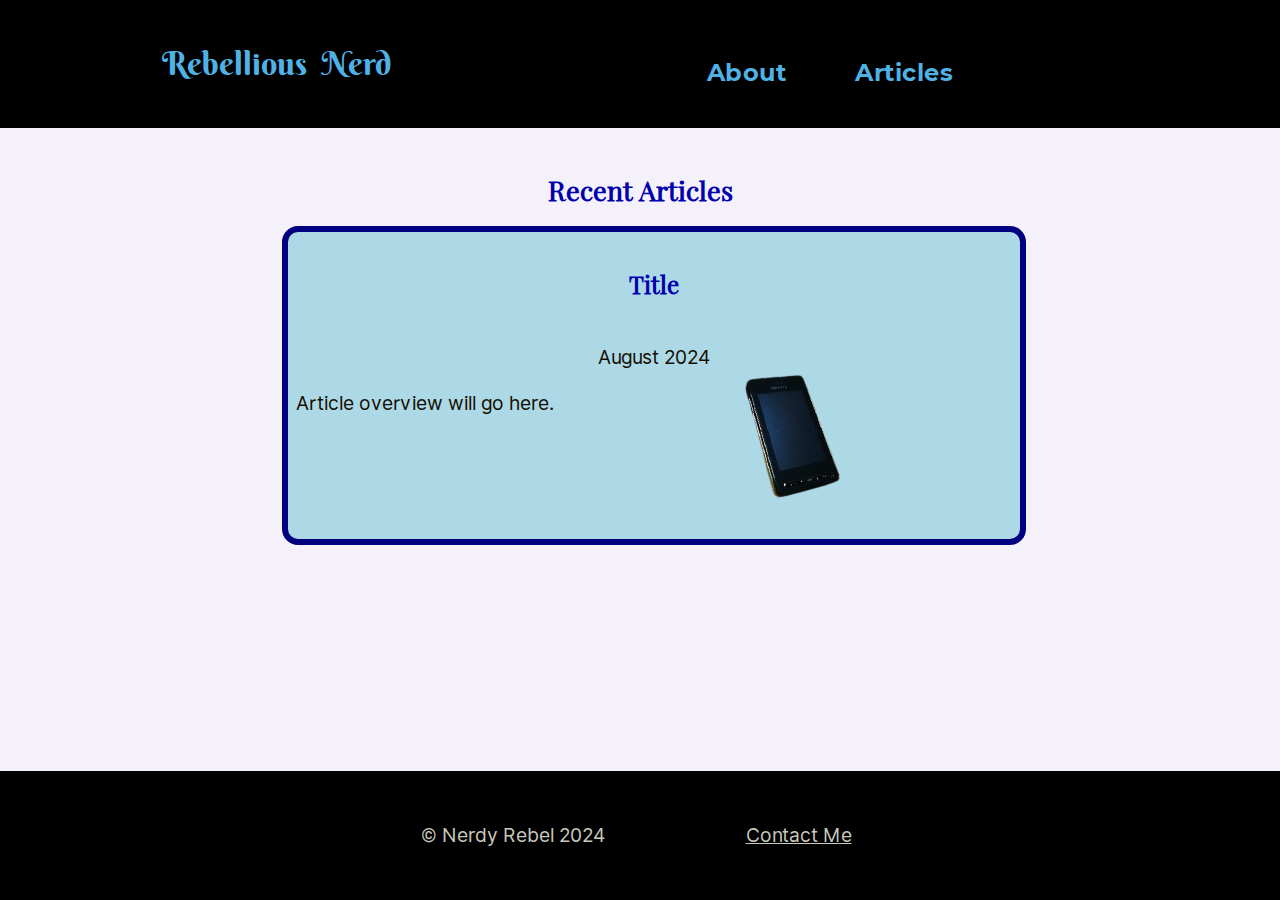
<file: index.html>
<!DOCTYPE html>
<html lang="en">
<head>
<title>Rebellious Nerd</title>
<meta charset="UTF-8">
<meta name="viewport" content="width=device-width, initial-scale=1">
<meta http-equiv="X-UA-Compatible" content="IE=edge"> 
<meta http-equiv="Content-Security-Policy" content="upgrade-insecure-requests">
<link rel="stylesheet" type="text/css" media="all" href="style.css"/>
<link rel="stylesheet" type="text/css" media="all" href="fonts.css"/>
<link rel="icon" type="image/png" href="favicon.png">
<meta name="description" content="Rebellious Nerd, a publication combining humour, history, and technology from the perspective of an Australian millenial.">

</head>
<body>
<div class="layout">
<a href="#main" class="skip">
go to main content</a>
<header class="header">
<a class="sitename" href="">Rebellious Nerd</a>
</header> 
<nav class="navigation">
<ul role="list" id="menu">
<li><a href="rebellious-nerd.html">About</a></li>
<li><a href="documents.html">Articles</a></li>
</ul>
</nav>
<main class="main content">
<h1 tabindex="-1" id="main">Recent Articles</h1>
<article class="nestedgrid articlepreview">
<p class="date" id="date">August 2024</p>
<h2 class="articlename"><a href="placeholder.html">Title</a></h2>
<img loading="lazy" class="gridimg photo" src="phoneprada.png" id="preview" alt="LG Prada"/>
<p class="articlespace summary">Article overview will go here.</p>
</article>
</main>
<footer class="footer websiteinfo">
<p>&copy; Nerdy Rebel 2024 <a class="email" href="">Contact Me</a></p>
</footer> 
</div>
</body>
</html>
</file>
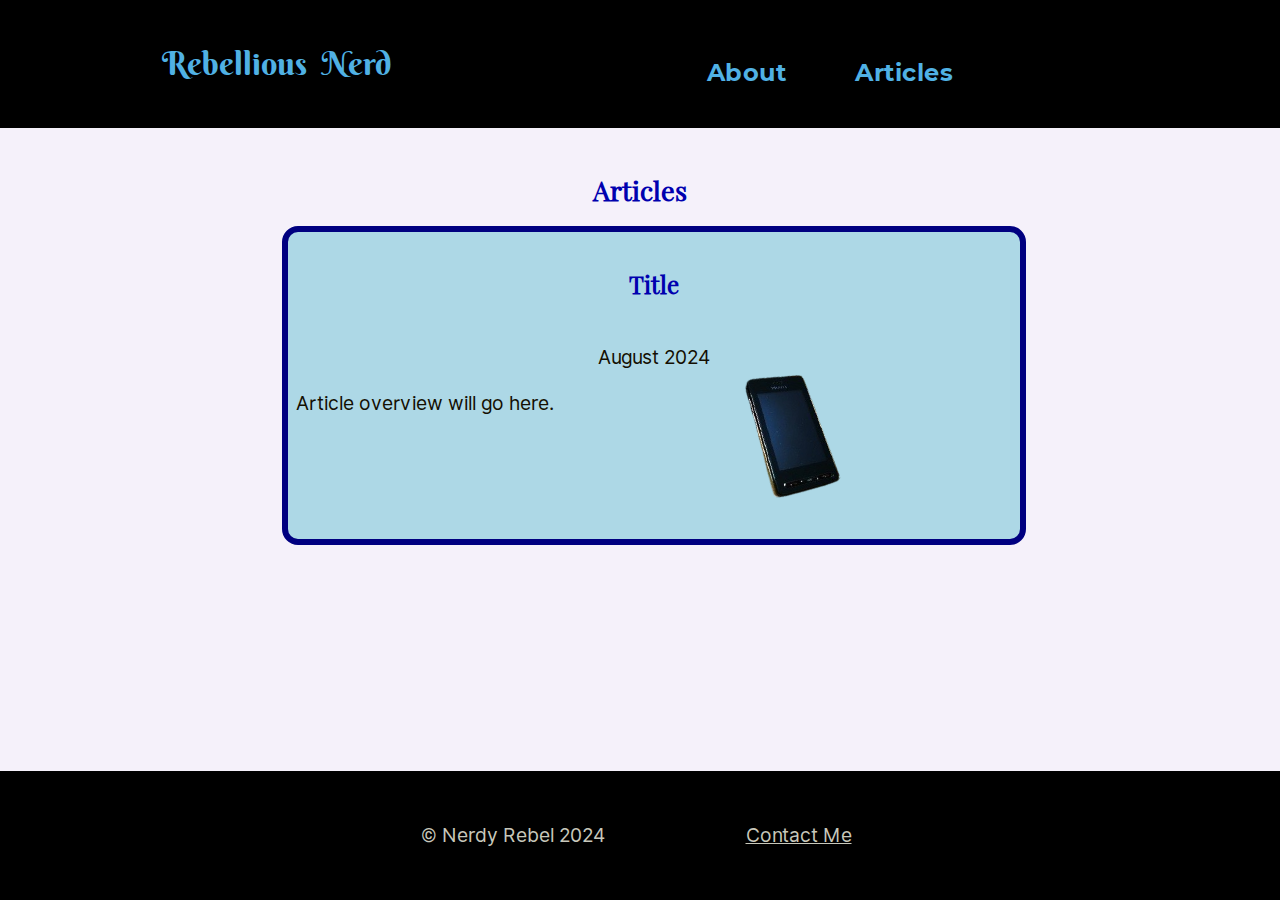
<file: documents.html>
<!DOCTYPE html>
<html lang="en">
<head>
<title>Article List for Rebellious Nerd</title>
<meta charset="UTF-8">
<meta name="viewport" content="width=device-width, initial-scale=1">
<meta http-equiv="X-UA-Compatible" content="IE=edge">
<meta http-equiv="Content-Security-Policy" content="upgrade-insecure-requests">
<link rel="stylesheet" type="text/css" media="all" href="style.css"/>
<link rel="stylesheet" type="text/css" media="all" href="fonts.css"/>
<link rel="icon" type="image/png" href="favicon.png">
<meta name="description" content="All articles for the Rebellious Nerd publication.">

</head>
<body>
<div class="layout">
<a href="#main" class="skip">
go to main content</a>
<header class="header">
<a class="sitename" href="index.html">Rebellious Nerd</a>
</header>
<nav class="navigation">
<ul role="list" id="menu">
<li><a href="rebellious-nerd.html">About</a></li>
<li><a href="">Articles</a></li>
</ul>    
</nav>
<main class="main content">
<h1 tabindex="-1" id="main">Articles</h1>
<article class="nestedgrid articlepreview">
<p class="date" id="date">August 2024</p>
<h2 class="articlename"><a href="placeholder">Title</a></h2>
<img loading="lazy" class="gridimg photo" src="phoneprada.png" id="preview" alt="LG Prada"/> 
<p class="articlespace summary">Article overview will go here.</p>
</article>
</main>
<footer class="footer websiteinfo">
<p>&copy; Nerdy Rebel 2024 <a class="email" href="">Contact Me</a></p>
</footer> 
</div>
</body>
</html>
</file>
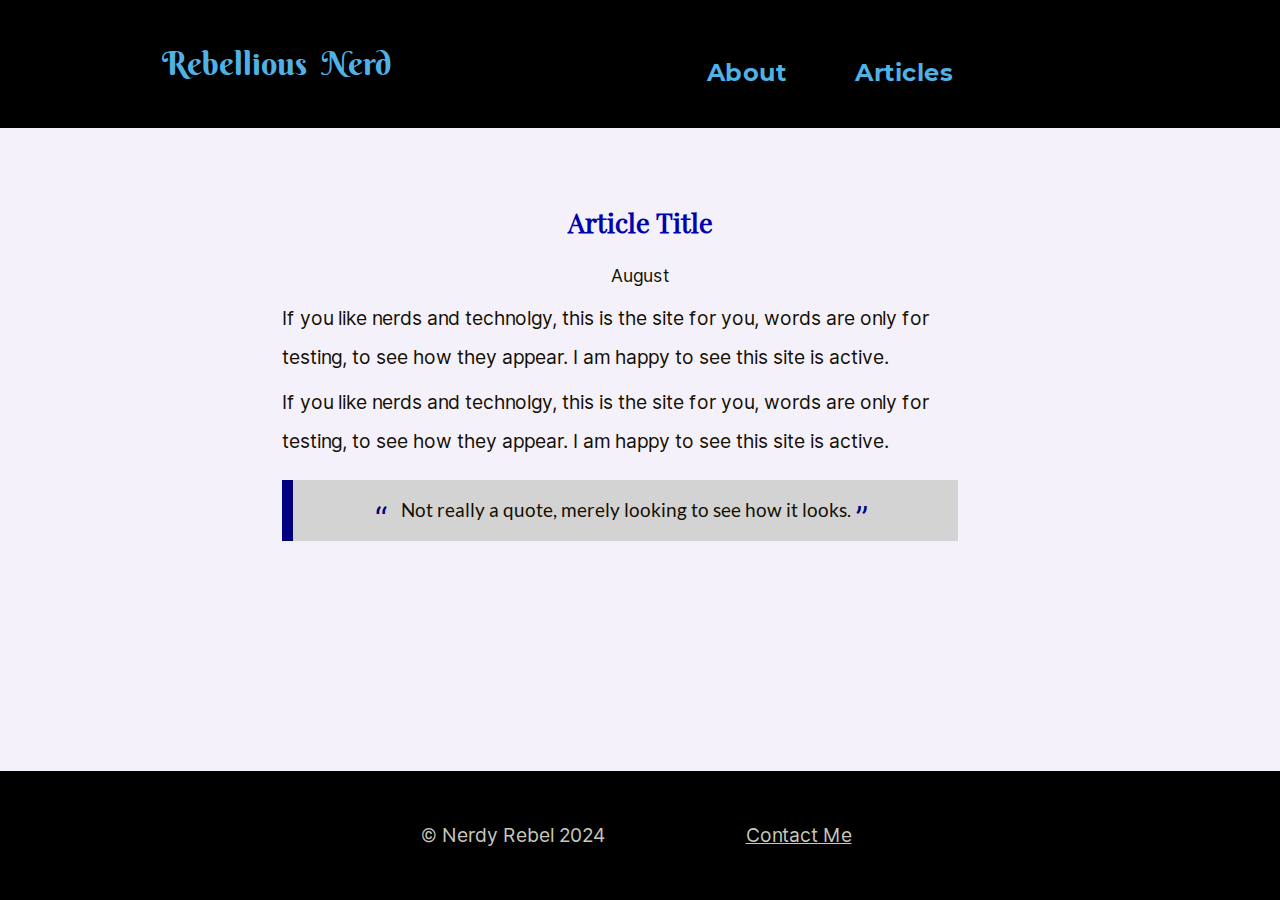
<file: placeholder.html>
<!DOCTYPE html>
<html lang="en">
<head>
<title>Article Placeholder: Rebellious Nerd</title>
<meta charset="UTF-8">
<meta name="viewport" content="width=device-width, initial-scale=1">
<meta http-equiv="X-UA-Compatible" content="IE=edge"> 
<meta http-equiv="Content-Security-Policy" content="upgrade-insecure-requests">
<link rel="stylesheet" type="text/css" media="all" href="style.css"/>
<link rel="stylesheet" type="text/css" media="all" href="fonts.css"/>
<link rel="icon" type="image/png" href="favicon.png">
<meta name="description" content="">

</head>
<body>
<div class="layout">
<a href="#main" class="skip">
go to main content</a>
<header class="header">
<a class="sitename" href="index.html">Rebellious Nerd</a>
</header>
<nav class="navigation">
<ul role="list" id="menu">
<li><a href="rebellious-nerd.html">About</a></li>
<li><a href="documents.html">Articles</a></li>
</ul>
</nav>
<main class="main content" id="about">
<article class="article">
<h1 tabindex="-1" id="main">Article Title</h1>
<p id="articledate">August</p>
<p> If you like nerds and technolgy, this is the site for you, words are only for testing, to see how they appear.
I am happy to see this site is active.</p>
<p> If you like nerds and technolgy, this is the site for you, words are only for testing, to see how they appear.
I am happy to see this site is active.</p>
<blockquote id="bq">
<p>Not really a quote, merely looking to see how it looks.</p>
</blockquote>
</article>
</main>
<footer class="footer websiteinfo">
<p>&copy; Nerdy Rebel 2024 <a class="email" href="">Contact Me</a></p>
</footer> 
</div>
</body>
</html>
</file>
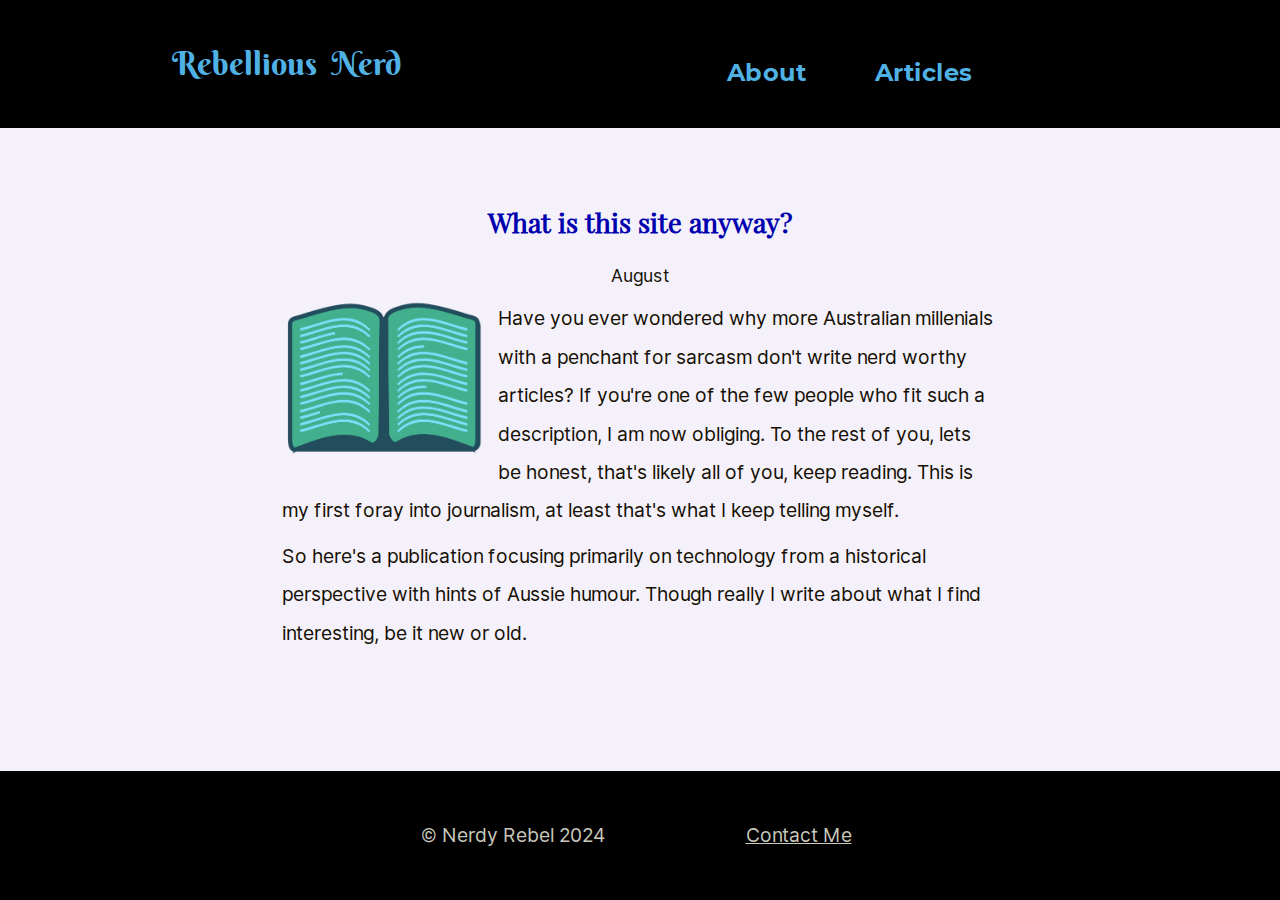
<file: rebellious-nerd.html>
<!DOCTYPE html>
<html lang="en">
<head>
<title>What's The Rebellious Nerd publication?</title>
<meta charset="UTF-8">
<meta name="viewport" content="width=device-width, initial-scale=1">
<meta http-equiv="X-UA-Compatible" content="IE=edge">
<meta http-equiv="Content-Security-Policy" content="upgrade-insecure-requests">
<link rel="stylesheet" type="text/css" media="all" href="style.css"/>
<link rel="stylesheet" type="text/css" media="all" href="fonts.css"/>
<link rel="icon" type="image/png" href="favicon.png">


<meta name="description" content="Rebellious Nerd is a primarily technological and historical long form publication. It features articles on subjects recent and retrospective, combined with humour from the perspective of an Australian millenial.">
</head>
<body>
<div class="layout">
<a href="#main" class="skip">
go to main content</a>
<header class="header">
<a class="sitename" href="index.html">Rebellious Nerd</a>
</header>
<nav class="navigation">
<ul role="list" id="menu">
<li><a href="">About</a></li>
<li><a href="documents.html">Articles</a></li>
</ul>    
</nav>
<main class="main content" id="about">
<article class="title">
<h1 tabindex="-1" id="main">What is this site anyway?</h1>
<p id="articledate">August</p>
<img loading="lazy" src="about.webp" id="aboutmeimg" alt=""/>
<p>Have you ever wondered why more Australian millenials with a penchant for sarcasm don't write nerd worthy articles? If you're one of the few people who fit such a description, I am now obliging. To the rest of you, lets be honest, that's likely all of you, keep reading. This is my first foray into journalism, at least that's what I keep telling myself.</p>
<p>So here's a publication focusing primarily on technology from a historical perspective with hints of Aussie humour. Though really I write about what I find interesting, be it new or old.</p>
</article>
</main>
<footer class="footer websiteinfo">
<p>&copy; Nerdy Rebel 2024 <a class="email" href="">Contact Me</a></p>
</footer> 
</div>
</body>
</html>
</file>
<file: style.css>
a:focus { outline: solid darkgreen; }
@supports selector(:focus-visible) {
a:focus {}
a:focus-visible { outline: solid darkgreen; }
}
#about{
margin-top: 2rem;}
#aboutmeimg  {
float: left;    
margin-right: 1rem;
max-width: 28%;
max-height: 40%;}

.article p{
margin: 10%;
text-align: left;
font-size: 1.1rem;}
.articlepreview {
border: .4rem solid navy;
border-radius: 1rem;
padding: 0 .5rem;
background-color: lightblue;}
#articledate {
text-align: center;
font-size:1.1rem;}
.articlename { grid-area: articlename; }
.articlename a:link,
.articlename a:visited {
text-decoration: none;
color: navy;
color: rgb(0 0 175);}
#bq:before {
color: navy;
content: open-quote;
font-size: 2rem;
line-height: 0.1em;
margin-right: 0.25em;
vertical-align: -0.4em;}
#bq:after {
color: navy;
content: close-quote;
font-size: 2rem;
line-height: 0.1em;
margin-right: 0.25em;
vertical-align: -0.4em;}
#bq p {
font-family:lato, sans-serif;
display: inline;
font-size: 1.2rem;
margin:auto;
line-height: 1.5;
text-align: left;}
#bq {
background-color: lightgrey;
font-size:1.2rem;
border-left: 0.7rem solid navy;
padding:1rem 0;
margin-left: auto;}
body {
margin : 0;
font-family :Inter, sans-serif;
font-size : 100%;
font-style : normal;
font-weight : normal;
color: black;
color: rgb(20, 15, 2);
background-color: white;
background-color: rgb(245, 241, 250);}
.content {
padding: 2% 8%;
margin-right:5%;
margin-left: 5%;
text-align:center;}
.content h1 {
font-family:Playfairdisplay, sans-serif;
font-size: 1.7rem;
color: navy;
color: rgb(0 0 175);}
.content h2 {
font-family:Playfairdisplay, serif;
font-size : 1.5rem;
margin: 5% 0;
color: navy;
color: rgb(0 0 175);}
.content p {
margin: 1% 0;
font-family:Inter, sans-serif;
line-height: 2;
color: black;
color: rgb(20, 15, 2);
text-align: left;
font-size: 1.2rem} 
.date { grid-area: date;}
#date {
color: black;
color: rgb(20, 15, 2);
text-align: center;
font-family: Inter, sans-serif;
font-size:1.2rem;
margin-top: .4rem;
line-height: 0}
.email {
padding: .5rem .5rem;
text-align: center;
text-decoration: underline;
display: inline-block;
margin-left:10% } 
figure {padding-top:2.5%;}





figcaption{
font-family:Inter, sans-serif;
font-size: 1.2rem;
line-height: 1.5;
text-align: center;
font-style: italic;}
footer { grid-area: footer;
background-color: black;
font-size:1.2rem;
font-family:Inter, sans-serif;
color: white;
color: rgb(200, 200, 187);}
footer a , footer a:visited {color: white;
color: rgb(200, 200, 187);}
footer a:focus { outline: solid gold;}
@supports selector(:focus-visible) {
footer a:focus {}
footer a:focus-visible { outline: solid gold; }
}
.gridimg {
object-fit:contain;
-o-object-fit:contain;
transform: rotate(280deg);}
.header { grid-area: header; 
background : black;
text-align: center;}
header a {
color: lightblue;
color: rgb(80 177 228);
font-weight : bold;
padding : 4.75% 1.80%;
padding-right: 10%;
text-decoration : none;}
header a:link,
header a:visited {
text-decoration: none;
color: lightblue;
color: rgb(80 177 228);}
header a:focus { outline: solid gold; }
@supports selector(:focus-visible) {
header a:focus {}
header a:focus-visible { outline: solid gold; }
}	
header a:hover {
text-decoration: none;}
header a:current {
text-decoration: none;}
.layout {
width: 100%;
min-height: 100vh;
display: grid;
grid:
"header navigation" auto
"main main" 1fr
"footer footer" auto
/ auto;
gap:0;}
.main { grid-area: main; }
#menu {
font-family: Montserratbold, sans-serif;
letter-spacing: .5px;
margin-left :5%;
padding-top: 2.8%;
list-style : none;
font-size : 1.5rem;
line-height : 2.5;}
#menu a:link,
#menu a:visited {
text-decoration: none;
color: lightblue;
color:rgb(80 177 228);}
#menu a:focus { outline: solid gold; }
@supports selector(:focus-visible) {
#menu a:focus {}
#menu a:focus-visible { outline: solid gold; }
}	
#menu a:hover {
text-decoration: none;}
#menu a:current {
text-decoration: none;}
#menu li {
display: inline;}
li.current a {
color: lightblue;
color: rgb(80 177 228);}
#menu a {
color: lightblue;
color : rgb(80 177 228);
padding : 4.75% 1.80%;
text-decoration : none;
margin: 0 20px;}
.navigation { grid-area: navigation; 
background : black;}







.nestedgrid {
width: 100%;
display: grid;
grid:
"articlename articlename" auto
"date date" auto
"summary photo" auto
/ auto;
gap: 1rem;
grid-auto-flow: column;
align-content: start;}
.photo { grid-area: photo; }
#preview {
max-width: 100%;}
#removestyle{
text-decoration: none;}
.responsiveimg {
max-width: 25%;
max-height: 25%;}
.sitename {
line-height : 4;
font-size : 2rem;
font-weight : bold;
font-family: berkshire_swashregular, serif;
word-spacing: .5rem;
text-decoration:none}
.skip {
position: absolute;
display: inline-block;
padding: .400rem .75rem;
line-height: 1;
font-size: 1.25rem;
background-color: white;
color: black;}
.skip:not(:focus) {
height: 1px;
width: 1px;
overflow: hidden;
white-space: nowrap;
clip: rect(0 0 0 0);
clip-path: inset(50%);}
.summary { grid-area: summary; }
.websiteinfo p {
text-align :center;
padding: 2% 0}
@media screen and (max-width: 580px) {
#about{
padding-left: 2.2rem;
padding-right:2.2rem;
margin: 0.4rem;}
#aboutmeimg {
max-width: 58%;
float: none;
margin-bottom:2rem;
margin-top:2rem;}
.articlepreview {
border: .2rem solid navy;
padding: .7rem .5rem;
margin-left: -.5rem;}
#articlespace{
margin-left: 1rem;}
#bq {
margin-right:-2%;
margin-left: -4%;}
#bq p {
font-size: 1.1rem;}
.content p{
margin: .5% 0;
font-size: 1.1rem;}
figcaption {
text-align: left;
margin-right:-12%;
margin-left: -14%;}
.gridimg {
object-fit:scale-down;
-o-object-fit:scale-down;
height:100%;
width: 100%;
transform: rotate(205deg);}
.header a {
padding: 0;}
.layout {
width: 100%;
height: 100%;
display: grid;
grid:
"header header" auto 
"navigation navigation" auto
"main main" 1fr
"footer footer" auto
/ auto;
gap:0;}
#menu {
margin-right:2.8rem;}
#menu a {
margin: 0 1rem;
display: inline-block;
vertical-align: middle;
line-height: normal;}

.navigation {
text-align: center;
line-height :.8;}
.nestedgrid {
width: 100%;
display: grid;
grid:
"date date" auto
"articlename articlename" auto
"photo photo" auto
"summary summary" auto
/ auto;
gap: 1em;
grid-auto-flow: column;
align-content: start;}
.sitename {
line-height : 2.8;
margin-top: -.2rem;
text-align: center;}
}
@media screen and (min-width: 700px) {
#articlespace{
margin-left: 5%;}
#preview  {
max-height: 70%;}
}

@media screen and (min-width: 785px) {
.content {
padding: 2% 8%;
margin-left: 14%;
margin-right:14%; }
}
@media print  {
nav,#aboutmeimg, .email, .photo  { 
display: none;}
body  { 
font-size: 18px;}
body, nav, .articlepreview, .articlename a:link,.articlename a:visited, .header, .header a:link,.header a:visited, 
footer, main, .content h1, #date, .content h2 {
font-family:sans-serif;
color: black;
background-color: white;
border: none;}
header, footer{
text-align: center;
color: black;
margin: 0;
}
#sitename{
color: black;
text-align: center;
font-size: 20px;
word-spacing: normal;}
.layout {
display: block;}
#date {
line-height: normal;}
}
</file>
<file: fonts.css>
@font-face {
    font-family: 'Interblack';
    src: local('Inter Black'), local('Inter-Black'),
        url('Inter-Black.woff2') format('woff2');
    font-weight: 900;
    font-style: normal;
    font-display: swap;}
    
    
    
    
    
    
@font-face {
    font-family: 'Interblackitialic';
    src: local('Inter Black Italic'), local('Inter-BlackItalic'),
        url('Inter-BlackItalic.woff2') format('woff2');
    font-weight: 900;
    font-style: italic;
    font-display: swap;}
@font-face {
    font-family: 'Interbolditialic';
    src: local('Inter Bold Italic'), local('Inter-BoldItalic'),
        url('Inter-BoldItalic.woff2') format('woff2');
    font-weight: bold;
    font-style: italic;
    font-display: swap;}
@font-face {
    font-family: 'Interbold';
    src: local('Inter Bold'), local('Inter-Bold'),
        url('Inter-Bold.woff2') format('woff2');
    font-weight: bold;
    font-style: normal;
    font-display: swap;}
@font-face {
    font-family: 'Librebaskervillebold';
    src: local('Libre Baskerville Bold'), local('LibreBaskerville-Bold'),
        url('LibreBaskerville-Bold.woff2') format('woff2');
    font-weight: bold;
    font-style: normal;
    font-display: swap;}
@font-face {
    font-family: 'Inter';
    src: local('Inter Regular'), local('Inter-Regular'),
        url('Inter-Regular.woff2') format('woff2');
    font-weight: normal;
    font-style: normal;
    font-display: swap;}
@font-face {
    font-family: 'Intersemibold';
    src: local('Inter Semi Bold'), local('Inter-SemiBold'),
        url('Inter-SemiBold.woff2') format('woff2');
    font-weight: 600;
    font-style: normal;
    font-display: swap;}
@font-face {
    font-family: 'Interitialic';
    src: local('Inter Italic'), local('Inter-Italic'),
        url('Inter-Italic.woff2') format('woff2');
    font-weight: normal;
    font-style: italic;
    font-display: swap;}
@font-face {
    font-family: 'Intersemibolditialic';
    src: local('Inter Semi Bold Italic'), local('Inter-SemiBoldItalic'),
        url('Inter-SemiBoldItalic.woff2') format('woff2');
    font-weight: 600;
    font-style: italic;
    font-display: swap;}
@font-face {
    font-family: 'Librebaskerville';
    src: local('Libre Baskerville'), local('LibreBaskerville-Regular'),
        url('LibreBaskerville-Regular.woff2') format('woff2');
    font-weight: normal;
    font-style: normal;
    font-display: swap;}
@font-face {
    font-family: 'Montserratbold';
    src: local('Montserrat Bold'), local('Montserrat-Bold'),
        url('Montserrat-Bold.woff2') format('woff2');
    font-weight: bold;
    font-style: normal;
    font-display: swap;}
@font-face {
    font-family: 'Montserratblack';
    src: local('Montserrat Black'), local('Montserrat-Black'),
        url('Montserrat-Black.woff2') format('woff2');
    font-weight: 900;
    font-style: normal;
    font-display: swap;}
@font-face {
    font-family: 'Montserratbolditialic';
    src: local('Montserrat Bold Italic'), local('Montserrat-BoldItalic'),
        url('Montserrat-BoldItalic.woff2') format('woff2');
    font-weight: bold;
    font-style: italic;
    font-display: swap;}
@font-face {
    font-family: 'Montserrat';
    src: local('Montserrat Regular'), local('Montserrat-Regular'),
        url('Montserrat-Regular.woff2') format('woff2');
    font-weight: normal;
    font-style: normal;
    font-display: swap;}
@font-face {
    font-family: 'Montserratitalic';
    src: local('Montserrat Italic'), local('Montserrat-Italic'),
        url('Montserrat-Italic.woff2') format('woff2');
    font-weight: normal;
    font-style: italic;
    font-display: swap;}
    
    
@font-face {
    font-family: 'Montserratsemibold';
    src: local('Montserrat SemiBold'), local('Montserrat-SemiBold'),
        url('Montserrat-SemiBold.woff2') format('woff2');
    font-weight: 600;
    font-style: normal;
    font-display: swap;}
@font-face {
    font-family: 'Mulibold';
    src: local('Muli Bold'), local('Muli-Bold'),
        url('Muli-Bold.woff2') format('woff2');
    font-weight: bold;
    font-style: normal;
    font-display: swap;}
@font-face {
    font-family: 'muli';
    src: local('Muli Regular'), local('Muli-Regular'),
        url('Muli-Regular.woff2') format('woff2');
    font-weight: normal;
    font-style: normal;
    font-display: swap;}
@font-face {
    font-family: 'Playfairdisplaybold';
    src: local('Playfair Display Bold'), local('PlayfairDisplay-Bold'),
        url('PlayfairDisplay-Bold.woff2') format('woff2');
    font-weight: bold;
    font-style: normal;
    font-display: swap;}
@font-face {
    font-family: 'Playfairdisplay';
    src: local('Playfair Display Regular'), local('PlayfairDisplay-Regular'),
        url('PlayfairDisplay-Regular.woff2') format('woff2');
    font-weight: normal;
    font-style: normal;
    font-display: swap;}
@font-face {
    font-family: 'lato';
    src: local('Lato Regular'), local('Lato-Regular'),
        url('Lato-Regular.woff2') format('woff2');
    font-weight: normal;
    font-style: normal;
    font-display: swap;}
@font-face {
    font-family: 'Latobold';
    src: local('Lato Bold'), local('Lato-Bold'),
        url('Lato-Bold.woff2') format('woff2');
    font-weight: bold;
    font-style: normal;
    font-display: swap;}
@font-face {
font-family: 'berkshire_swashregular';
src: url('berkshireswash-regular-webfont.woff2') format('woff2');
font-weight: normal;
font-style: normal;}
</file>
